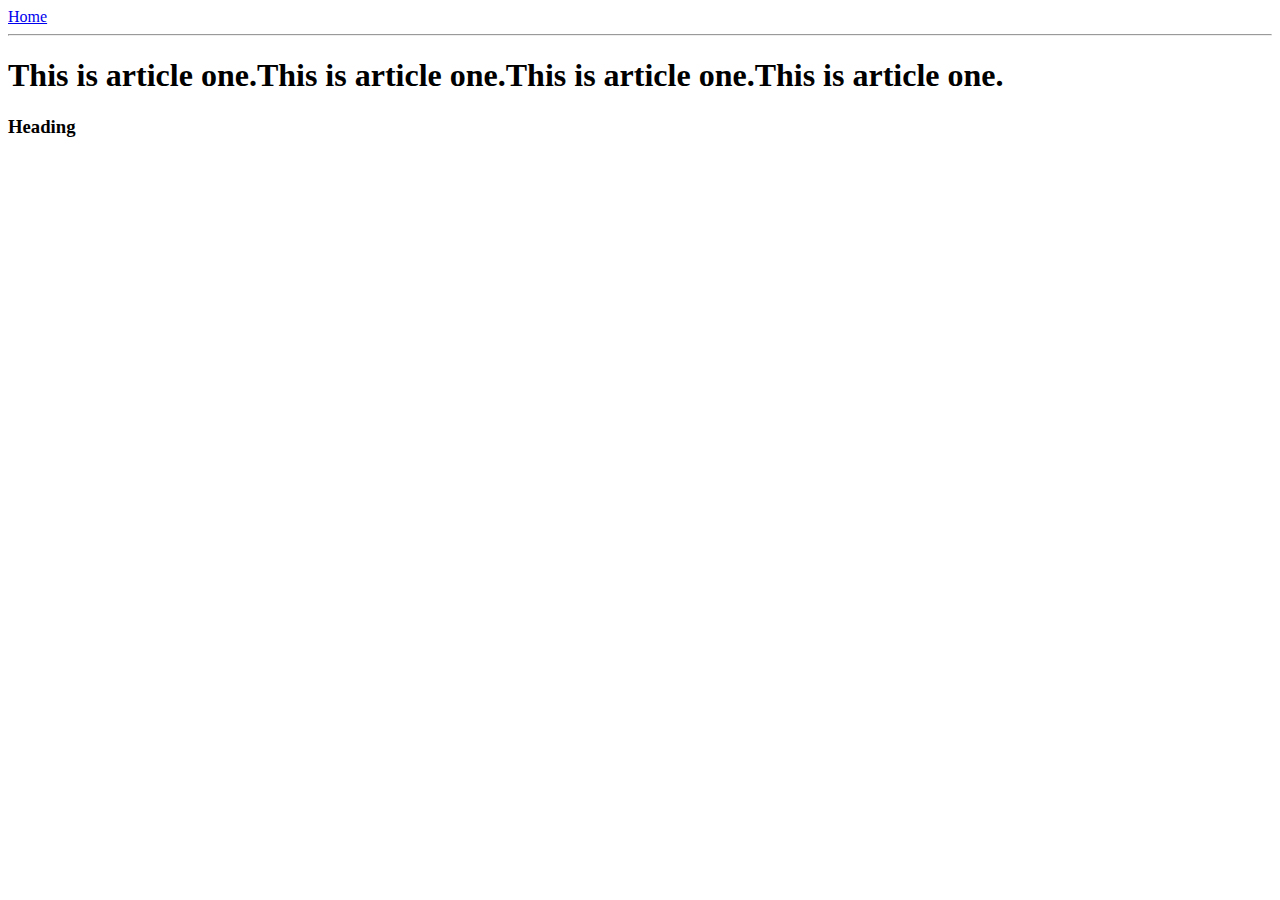
<file: ui/one.html>
<!DOCTYPE html>
<html>
    <head>
        <title>
            Article One
        </title>
    </head>
    <body>
        <div class="container">
        <a href="\">Home</a>
        <hr>
       
       <div>
         <h1>
            This is article one.This is article one.This is article one.This is article one.
        </h1>
        </div>
        <h3>
            Heading
        </h3>
        <div>
            
            
        </div>
        </div>
    </body>
</html>
</file>
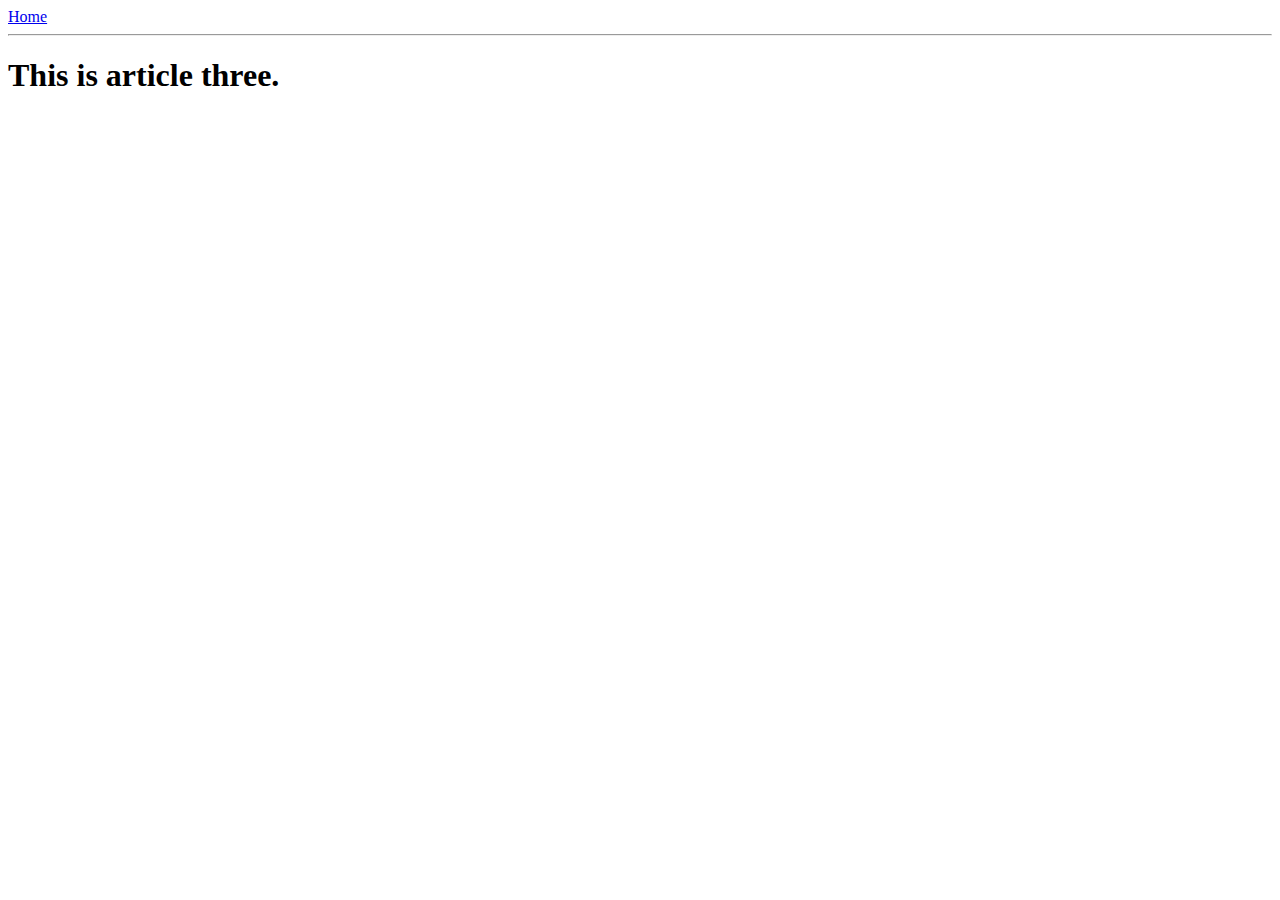
<file: ui/three.html>
<!DOCTYPE html>
<html>
    <head>
        <title>
            Article Three
        </title>
    </head>
    <body>
        <a href="\">Home</a>
        <hr>
        <h1>
            This is article three.
        </h1>
    </body>
</html>
</file>
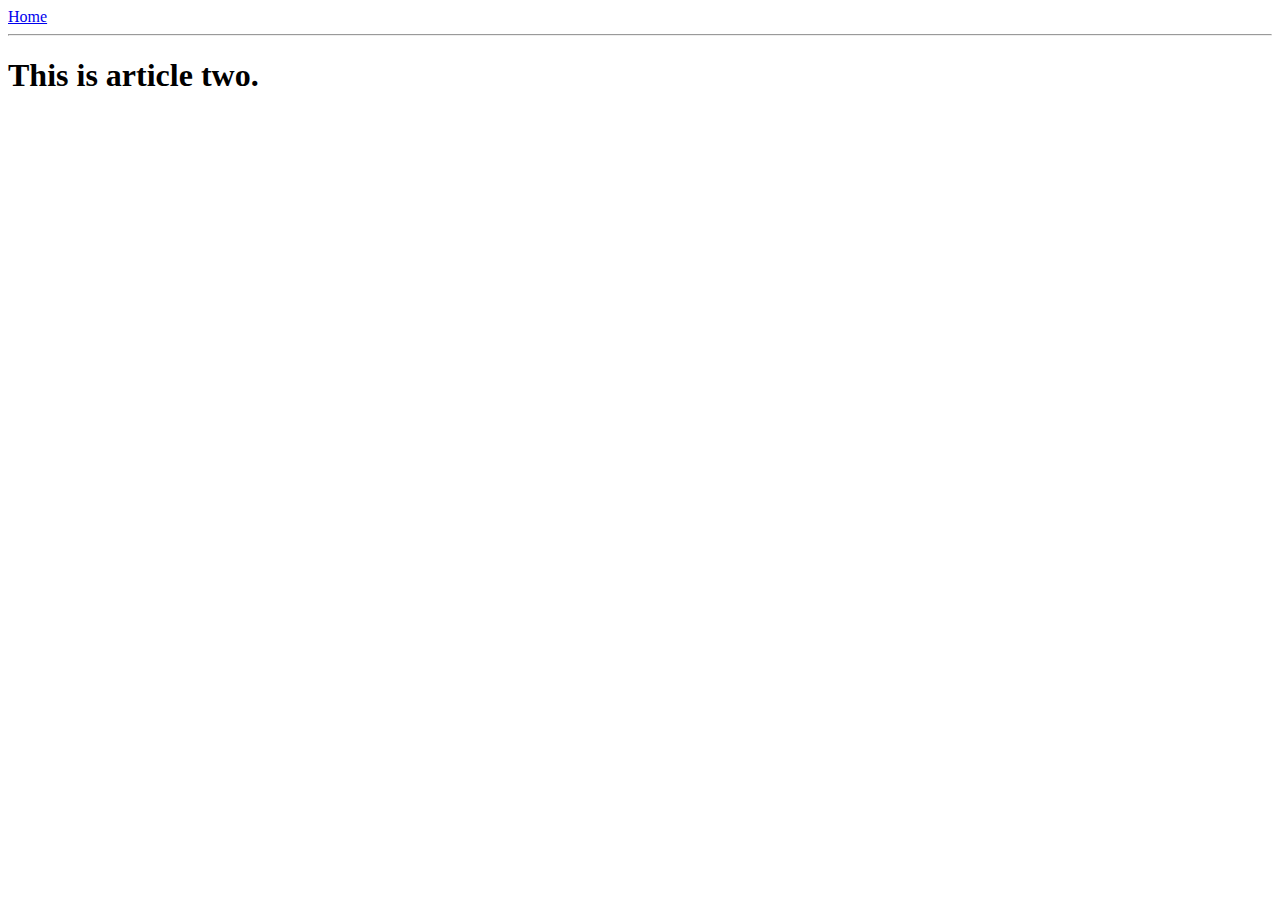
<file: ui/two.html>
<!DOCTYPE html>
<html>
    <head>
        <title>
            Article Two
        </title>
    </head>
    <body>
        <a href="\">Home</a>
        <hr>
        <h1>
            This is article two.
        </h1>
    </body>
</html>
</file>
